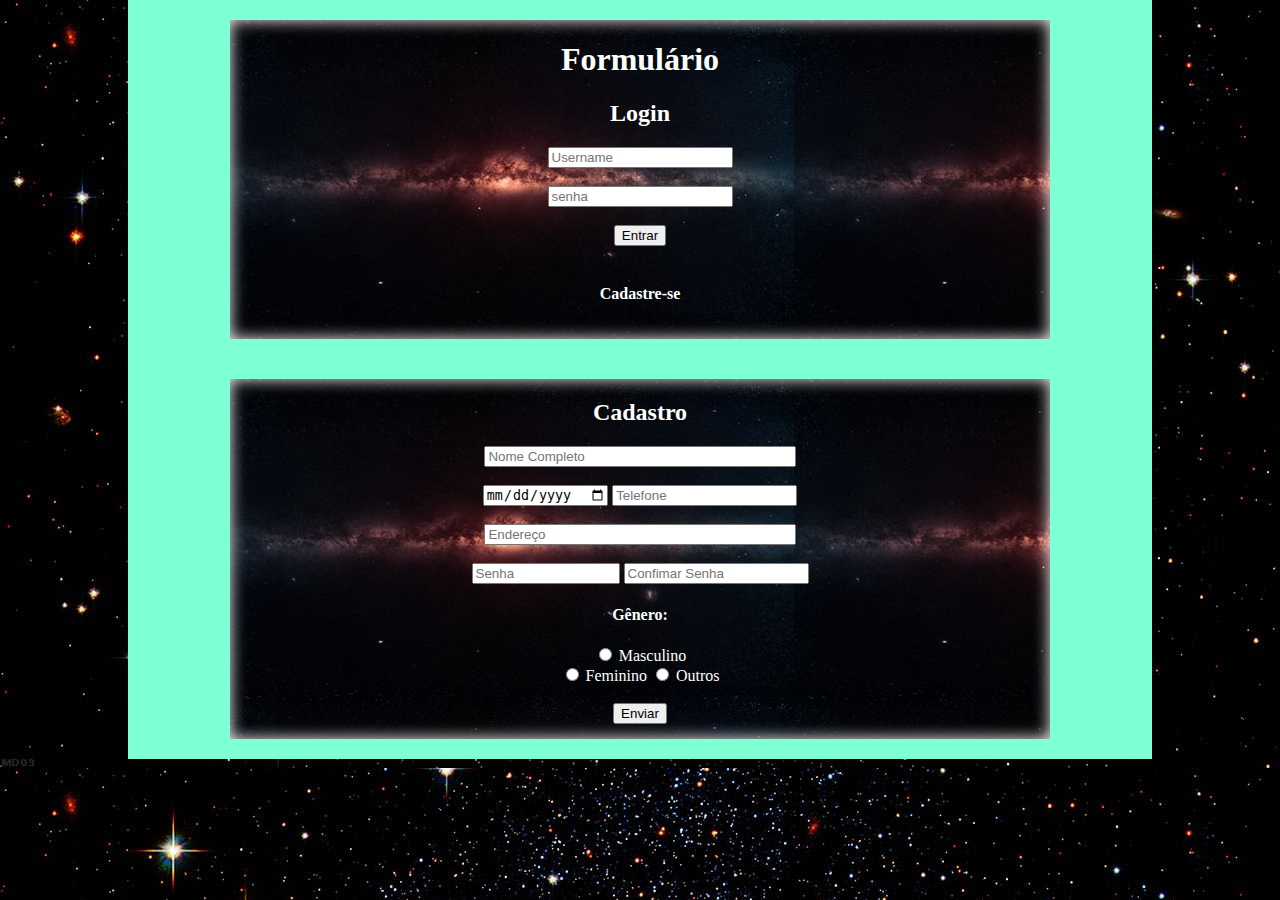
<file: Login/index.html>
<!DOCTYPE html>
<html lang="en">
<head>
    <meta charset="UTF-8">
    <meta name="viewport" content="width=<device-width>, initial-scale=1.0">
    <title>Document</title>
    <link rel="stylesheet" href="main.css">
</head>
<body>
    <main>
        <section>
            <h1>Formulário</h1>
            <form action="">
                <h2> Login</h2>
                <input type="text" name="login" id="username" placeholder="Username"> <br>
                <br>
                <input type="password" name="senha" id="password" placeholder="senha"><br>
                <br>
                <input type="submit" value="Entrar"> <br>
                <br>
                <h4>Cadastre-se</h4>
            </form>
        </section>

        <section>
            <form action="">
                <h2> Cadastro </h2>
                <input type="text" name="cadastro" id="name" placeholder="Nome Completo"><br>
                
                <br>

                <input type="date" name="cadastro" id="data" placeholder="Data de Nascimento">
                
                <input type="tel" name="cadastro" id="telefone" placeholder="Telefone"><br>
                
                <br>

                <input type="tel" name="cadastro" id="endereco" placeholder="Endereço"><br>
                
                <br>

                <input type="password" name="senha" id="senha" placeholder="Senha">
                <input type="password" name="senha" id="confi_senha" placeholder="Confimar Senha"><br>

                <h4>Gênero:</h4>
                <input type="radio" id="masculino" name="genero" value="masculino">
                <label for="masculino">Masculino</label> <br>

                <input type="radio" id="feminino" name="genero" value="feminino">
                <label for="feminino">Feminino</label> 

                <input type="radio" id="outros" name="genero" value="outros">
                <label for="outros">Outros</label> <br>
                <br>

           

                <input type="submit" value="Enviar">

            </form>
        </section>

    </main>
</body>
</html>
</file>
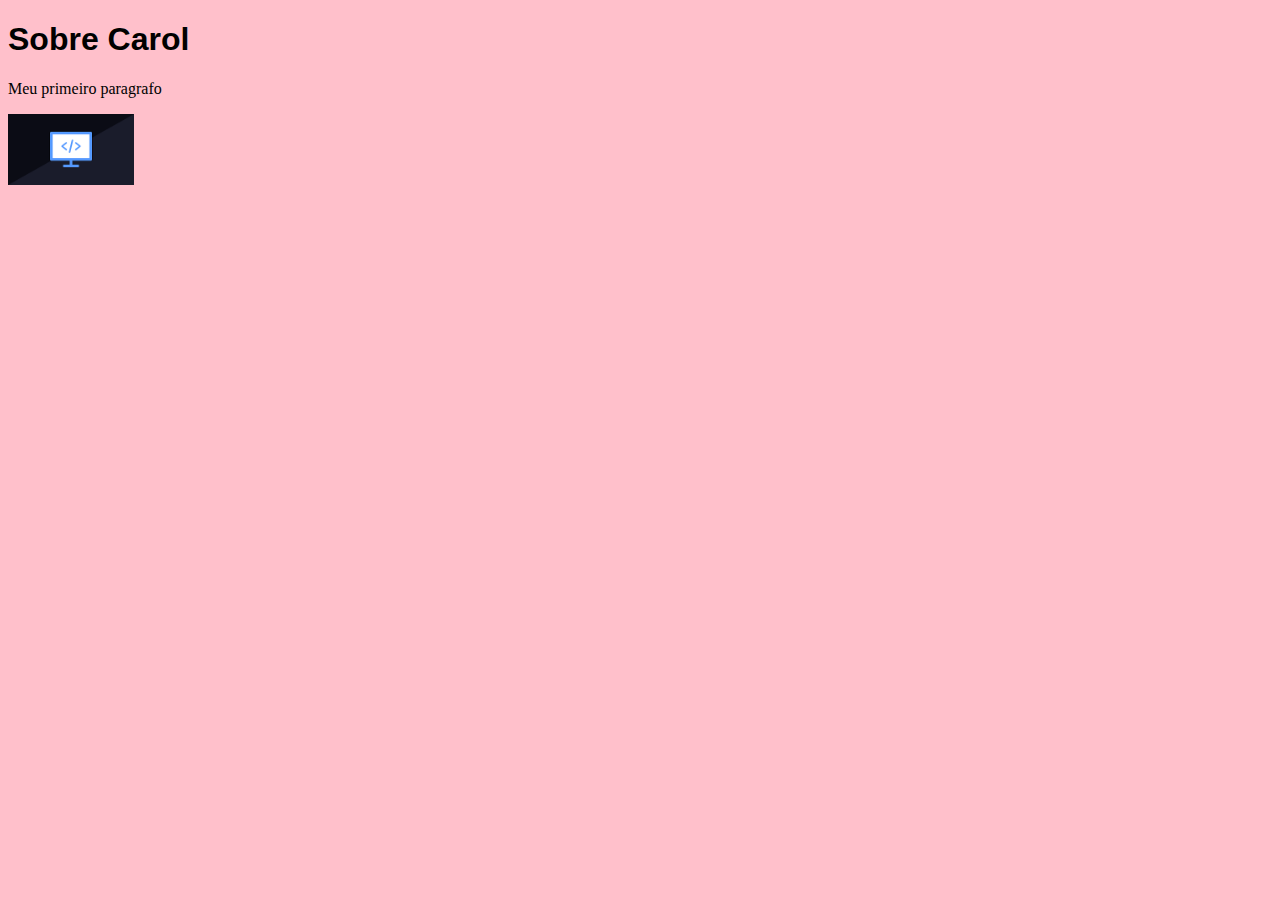
<file: carol.html>
<!DOCTYPE html>
<html lang="pt-br">
<head>
    <meta charset="UTF-8">
    <meta name="viewport" content="width=device-width, initial-scale=1.0">
    <title>Ana Carolina</title>
    <style>
        body{
            background-color: pink;
        }
        h1 {
            font-family: sans-serif;
        }
        img{
            width: 10%;
        }
    </style>
</head>
<body>
    <h1>Sobre Carol</h1>
    <p>Meu primeiro paragrafo</p>
    <img src="download.png" alt="image de uma tag ">
</body>
</html>
</file>
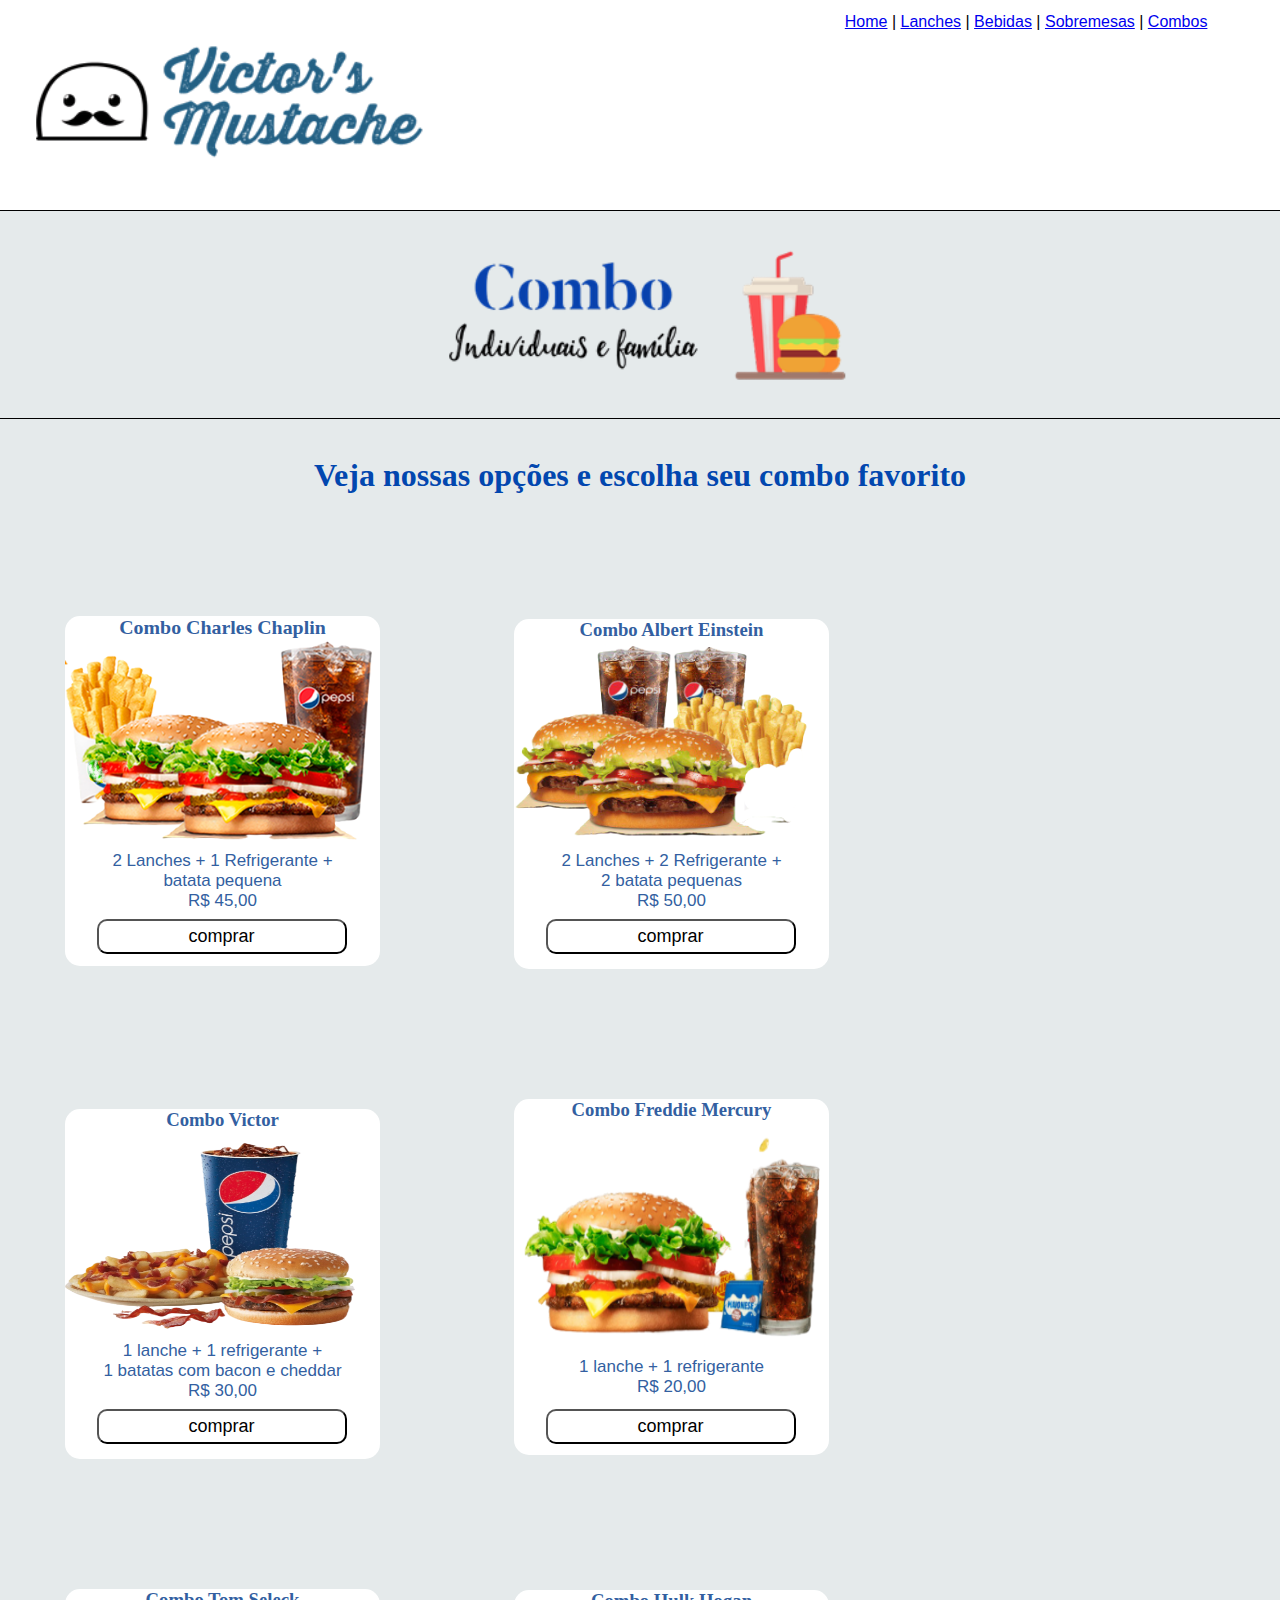
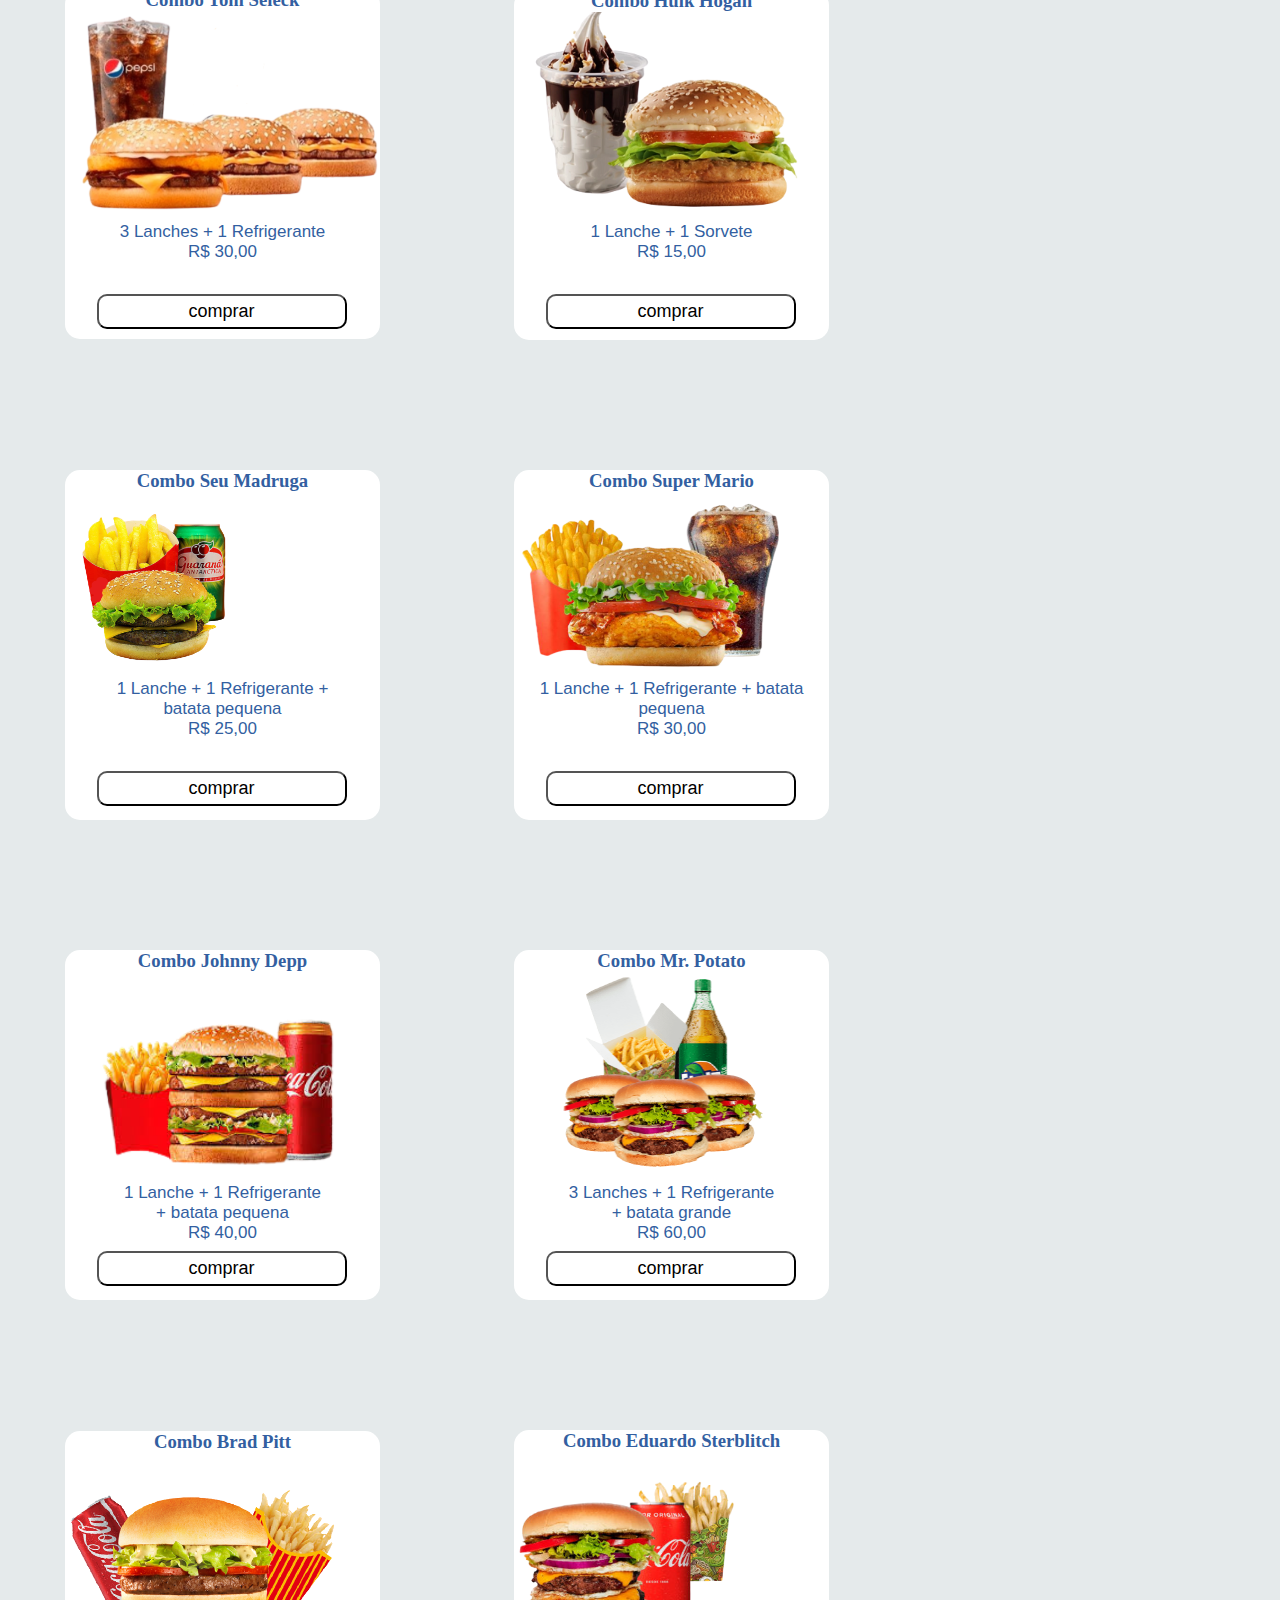
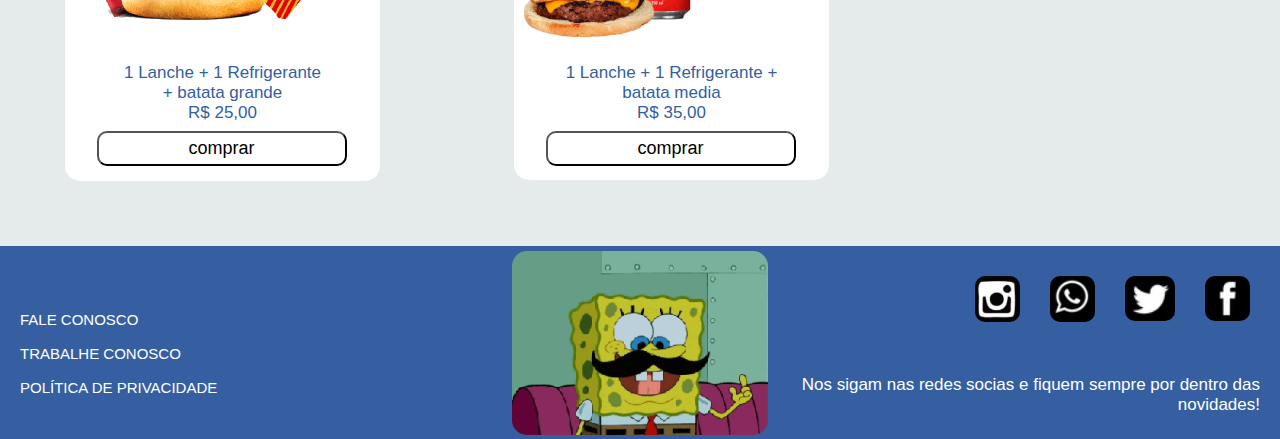
<file: Combos/combo.html>
<!DOCTYPE html>
<html lang="en">
  <head>
    <meta charset="UTF-8" />
    <meta name="viewport" content="width=device-width, initial-scale=1.0" />
    <link rel="stylesheet" href="main.css" />
    <link
      href="https://fonts.googleapis.com/css2?family=Space+Grotesk&display=swap"
      rel="stylesheet"
    />

    <title>Document</title>
  </head>
  <body>
    
    <div class="topo">
      <img
        id="logo"
        src="imagens_cardapio/logo_cardapio-removebg-preview.png"
        alt="logo"
      />
      <nav>
        <a href="https://allan-gh.github.io/Cardapio/home/home.html">Home</a> | <a href="https://viictorsr388.github.io/Atividade-LIMA/Lanches/lanches.html">Lanches</a> | <a href="https://antonio1711.github.io/trabalho_cardapio/Bebidas/bebidas.html">Bebidas</a> | 
        <a href="https://athilas-silva.github.io/Lima/Sobremesa/sobremesa.html">Sobremesas</a> |  <a href="#">Combos</a>
      </nav>
    </div>

    <section class="combo_individuais">
      <img
        width="450px"
        src="imagens_cardapio/individuais-removebg-preview (1).png"/>
    </section>

    <h4 class="frase">Veja nossas opções e escolha seu combo favorito<h4></h4>

    <br />

    <div class="box">
      <div class="combo-um">
      <h3>Combo Charles Chaplin</h3>
      <img
        width="318px"
        src="imagens_cardapio/combo1-removebg-preview.png"
        alt="combo1"
      />

      <p>2 Lanches + 1 Refrigerante + <br />batata pequena<br>R$ 45,00 </p>
      <button class="um">comprar</button>
    </div>
    </div>

    <div class="box">
      <div class="combo-dois">
      <h3>Combo Albert Einstein</h3>
      <img
        width="318px"
        height="204px"
        src="imagens_cardapio/combo2-removebg-preview.png"
        alt="combo2"
      />
      <p>
        2 Lanches + 2 Refrigerante + <br />
        2 batata pequenas<br>R$ 50,00
      </p>
      <button class="dois">comprar</button>
    </div>
    </div>

    <div class="box">
      <div class="combo-tres">
      <h3>Combo Victor</h3>
      <img
        width="308px"
        height="204px"
        src="imagens_cardapio/combo3-removebg-preview.png"
        alt="combo3"
      />
      <p>1 lanche + 1 refrigerante +<br />1 batatas com bacon e cheddar <br>R$ 30,00</p>
      <button class="tres">comprar</button>
    </div>
    </div>

    <div class="box">
      <div class="combo-quatro">
      <h3>Combo Freddie Mercury</h3>
      <img
        width="318px"
        height="230px"
        src="imagens_cardapio/combo4-removebg-preview.png"
        alt="combo4"
      />
      <p>1 lanche + 1 refrigerante<br>R$ 20,00</p>
      <button class="quatro">comprar</button>
    </div>
    </div>

    <div class="box">
      <div class="combo-cinco">
      <h3>Combo Tom Seleck</h3>
      <img
        width="318px"
        height="205"
        src="imagens_cardapio/combo5-removebg-preview-removebg-preview.png"
        alt="combo5"
      />
      <p>3 Lanches + 1 Refrigerante <br>R$ 30,00</p>
      <button class="cinco">comprar</button>
    </div>
    </div>

    
    <div class="box">
      <div class="combo-seis">
      <h3>Combo Hulk Hogan</h3>
      <img
        width="318px"
        height="204.5"
        src="imagens_cardapio/combo6-removebg-preview.png"
        alt="combo6"
      />
      <p>1 Lanche + 1 Sorvete <br>R$ 15,00</p>
      <button class="cinco">comprar</button>
      </div>
    </div>
    

    <div class="box">
      <div class="combo-sete">
      <h3>Combo Seu Madruga</h3>
      <img
        width="180px"
        height="181px"
        src="imagens_cardapio/combo7-removebg-preview.png"
        alt="combo7"
      />
      <p>
        1 Lanche + 1 Refrigerante +<br />
        batata pequena <br>R$ 25,00
      </p>
      <button class="cinco">comprar</button>
      </div>
    </div>

    <div class="box">
      <div class="combo-oito">
      <h3>Combo Super Mario</h3>
      <img
        width="292px"
        height="180.5px"
        src="imagens_cardapio/combo8-removebg-preview.png"
        alt="combo8"
      />
      <p>1 Lanche + 1 Refrigerante + batata pequena <br>R$ 30,00</p>
      <button class="oito">comprar</button>
    </div>
    </div>

    <div class="box">
      <div class="combo-nove">
      <h3>Combo Johnny Depp</h3>
      <img
        width="318px"
        src="imagens_cardapio/combo9-removebg-preview.png"
        alt="combo9"
      />
      <p>1 Lanche + 1 Refrigerante <br />+ batata pequena <br>R$ 40,00</p>
      <button class="nove">comprar</button>
      </div>
    </div>

    <div class="box">
      <div class="combo-dez">
      <h3>Combo Mr. Potato</h3>
      <img
        width="300px"
        height="205"
        src="imagens_cardapio/combo10-removebg-preview.png"
        alt="combo10"
      />
      <p>
        3 Lanches + 1 Refrigerante<br />
        + batata grande <br>R$ 60,00
      </p>
      <button class="nove">comprar</button>
    </div>
 </div>

    <div class="box">
      <div class="combo-onze">
      <h3>Combo Brad Pitt</h3>
      <img
        width="275px"
        src="imagens_cardapio/combo11-removebg-preview.png"
        alt="combo11"
      />
      <p>
        1 Lanche + 1 Refrigerante<br />
        + batata grande <br>R$ 25,00
      </p>
      <button class="nove">comprar</button>
      </div>
    </div>

    <div class="box">
      <div class="combo-doze">
      <h3>Combo Eduardo Sterblitch</h3>
      <img
        width="224px"
        height="204.7px"
        src="imagens_cardapio/combo12-removebg-preview.png"
        alt="combo12"
      />
      <p>1 Lanche + 1 Refrigerante + <br>batata media <br>R$ 35,00</p>
      <button class="nove">comprar</button>
      </div>
    </div>

    <footer>
      
       
      <img class="gif" src="imagens_cardapio/gif.gif" />

      <img class="icone" width="45px"src="imagens_cardapio/icone_facebook.png" />

      <a href=""> <img class="icone" width="50px" src="imagens_cardapio/icone.png" /> </a>

      <a href=""> <img class="icone" width="45px" src="imagens_cardapio/icone2.png" /></a>

      <a href=""> <img class="icone" width="45px" src="imagens_cardapio/icone3.png" /> </a>
      
      <p id="sigam">
        Nos sigam nas redes socias e fiquem sempre por dentro das novidades!
      </p>
     
       <p class="info">
        FALE CONOSCO <br>
        <br>TRABALHE CONOSCO <br>
        <br> POLÍTICA DE PRIVACIDADE <br>
       </p>
     
     

     
    </footer>
  </body>
</html>
</file>
<file: Login/main.css>
body {
    margin: 0px;
    display: flex;
    justify-content: center;
    background-image: url(./img/plano\ de\ fundo.jpg);
    

}

main {
    display: flex;
    justify-content: center;
    background-color: aquamarine;
    text-align: center;
    width: 80%;
    flex-wrap: wrap;
   
}

section{
    background-color: white;
    width: 80%;
    margin: 20px;
    padding-bottom: 15px;
    background-image: url(./img/f5202b119b0d29f68d39292d9f9b9998.jpg);
    box-shadow: inset 0 0 1em white
}

form > input:focus {
   background-color: turquoise;
}

#name {
    width: 37%;
}
#endereco {
    width: 37%;
}
#senha {
    width: 140px;
}
h1, h2, h4{
    color: white;
}
label{
    color: white;
}
</file>
<file: Combos/main.css>
body {
  background-color:rgb(229, 234, 235);
  padding: inherit;
}

.topo {
  display: flex;
  flex-direction: row;
  border-bottom: solid 1px;
  background-color: rgb(255, 255, 255);
}

#logo {
  width: 35%;
  display: inline-flex;
  margin-left: 1%;
}

.box {
  display: flex;
  display: inline-block;
  flex-wrap: wrap;
  margin-left: 50px;
  margin-bottom: 20px;
  margin: 65px;
}
.combo-um {
  color: #335fa1;
  font-size: 17px;
  border-radius: 15px;
  width: 315px;
  height: 350px;
  background-color: white;
}
.combo-dois {
  color: #335fa1;
  border-radius: 15px;
  width: 315px;
  height: 350px;
  background-color:  white;
}
.combo-tres {
  color: #335fa1;
  border-radius: 15px;
  width: 315px;
  height: 350px;
  background-color:  white;
}
.combo-quatro {
  color: #335fa1;
  border-radius: 15px;
  width: 315px;
  height: 356px;
  background-color:  white;
}
.combo-cinco {
  color: #335fa1;
  border-radius: 15px;
  width: 315px;
  height: 350px;
  background-color: white;
}
.combo-seis {
  color: #335fa1;
  border-radius: 15px;
  width: 315px;
  height: 350px;
  background-color: white;
}
.combo-sete {
  color: #335fa1;
  border-radius: 15px;
  width: 315px;
  height: 350px;
  background-color: white;
}
.combo-oito {
  color: #335fa1;
  border-radius: 15px;
  width: 315px;
  height: 350px;
  background-color:  white;
}
.combo-nove {
  color: #335fa1;
  border-radius: 15px;
  width: 315px;
  height: 350px;
  background-color: white;
}

.combo-dez {
  color: #335fa1;
  border-radius: 15px;
  width: 315px;
  height: 350px;
  background-color: white;
}
.combo-onze {
  color: #335fa1;
  border-radius: 15px;
  width: 315px;
  height: 350px;
  background-color:white;
}
.combo-doze {
  color: #335fa1;
  border-radius: 15px;
  width: 315px;
  height: 350px;
  background-color:white;
}

h1 {
  text-align: center;
}
nav {
  display: inline-block;
  align-items: flex-start;
  margin-top: 1%;
  font-family: Verdana, Geneva, Tahoma, sans-serif;
  margin-left: 30%;
}

.combo_individuais {
  display: flex;
  justify-content: center;
  margin-bottom: 3%;
  border-bottom: solid 1.5px;
}

.frase {
  text-align: center;
  font-size: 2rem;
  margin-bottom: 3%;
  color: #0247af;
}

footer {
  background-color: #355fa1;
  color: whitesmoke;
}


.gif {
  width: 20%;
  border-radius: 15px;
  margin-left: 40%;
  margin-top: 5px;
}
.info {
  text-align: left;
  margin-left: 20px;
  max-width: 210px;
  float: left;
  margin-top: -10%;
  font-size: 15px;
  color: white;
}
#sigam {
  text-align: right;
  margin-right: 20px;
  max-width: 500px;
  float: right;
  margin-top: -5%;
  color: white;
}
.icone {
  border-radius: 10px;
  float: right;
  margin-top: 30px;
  margin-right: 30px;
}
.um {
  background-color: white;
  border-radius: 10px;
  width: 250px;
  height: 35px;
  margin-bottom: 10px;
  margin-left: 10%;
  cursor: pointer;
  font-size: 18px;
  margin-top: 8px;
}
.dois {
  background-color: white;
  border-radius: 10px;
  width: 250px;
  height: 35px;
  margin-bottom: 10px;
  margin-left: 10%;
  cursor: pointer;
  font-size: 18px;
  margin-top: 8px;
}
.tres {
  background-color: white;
  border-radius: 10px;
  width: 250px;
  height: 35px;
  margin-bottom: 10px;
  margin-left: 10%;
  cursor: pointer;
  font-size: 18px;
  margin-top: 8px;
}
.quatro {
  background-color: white;
  border-radius: 10px;
  width: 250px;
  height: 35px;
  margin-bottom: 15px;
  margin-left: 10%;
  cursor: pointer;
  font-size: 18px;
  margin-top: 12px;
}
.cinco {
  background-color: white;
  border-radius: 10px;
  width: 250px;
  height: 35px;
  margin-bottom: 15px;
  margin-left: 10%;
  cursor: pointer;
  font-size: 18px;
  margin-top: 32px;
}
.seis {
  background-color: white;
  border-radius: 10px;
  width: 250px;
  height: 35px;
  margin-bottom: 15px;
  margin-left: 10%;
  cursor: pointer;
  font-size: 18px;
  margin-top: 8px;
}
.sete {
  background-color: white;
  border-radius: 10px;
  width: 250px;
  height: 35px;
  margin-bottom: 15px;
  margin-left: 10%;
  cursor: pointer;
  font-size: 18px;
  margin-top: 8px;
}
.oito {
  background-color: white;
  border-radius: 10px;
  width: 250px;
  height: 35px;
  margin-bottom: 15px;
  margin-left: 10%;
  cursor: pointer;
  font-size: 18px;
  margin-top: 32px;
}
.nove {
  background-color: white;
  border-radius: 10px;
  width: 250px;
  height: 35px;
  margin-bottom: 15px;
  margin-left: 10%;
  cursor: pointer;
  font-size: 18px;
  margin-top: 8px;
}
.dez {
  background-color: white;
  border-radius: 10px;
  width: 250px;
  height: 35px;
  margin-bottom: 15px;
  margin-left: 10%;
  cursor: pointer;
  font-size: 18px;
  margin-top: 8px;
}
.onze {
  background-color: white;
  border-radius: 10px;
  width: 250px;
  height: 35px;
  margin-bottom: 15px;
  margin-left: 10%;
  cursor: pointer;
  font-size: 18px;
  margin-top: 8px;
}
.doze {
  background-color: white;
  border-radius: 10px;
  width: 250px;
  height: 35px;
  margin-bottom: 15px;
  margin-left: 10%;
  cursor: pointer;
  font-size: 18px;
  margin-top: 8px;
 
}

* {
  margin: 0;
  padding: 0;
}
h3 {
  text-align: center;
  color: #335fa1;
}
p {
  text-align: center;
  color: #335fa1;
  font-family: 'Poppins', sans-serif;
  font-size: 17px;
  margin-top: 2px;
}
</file>
